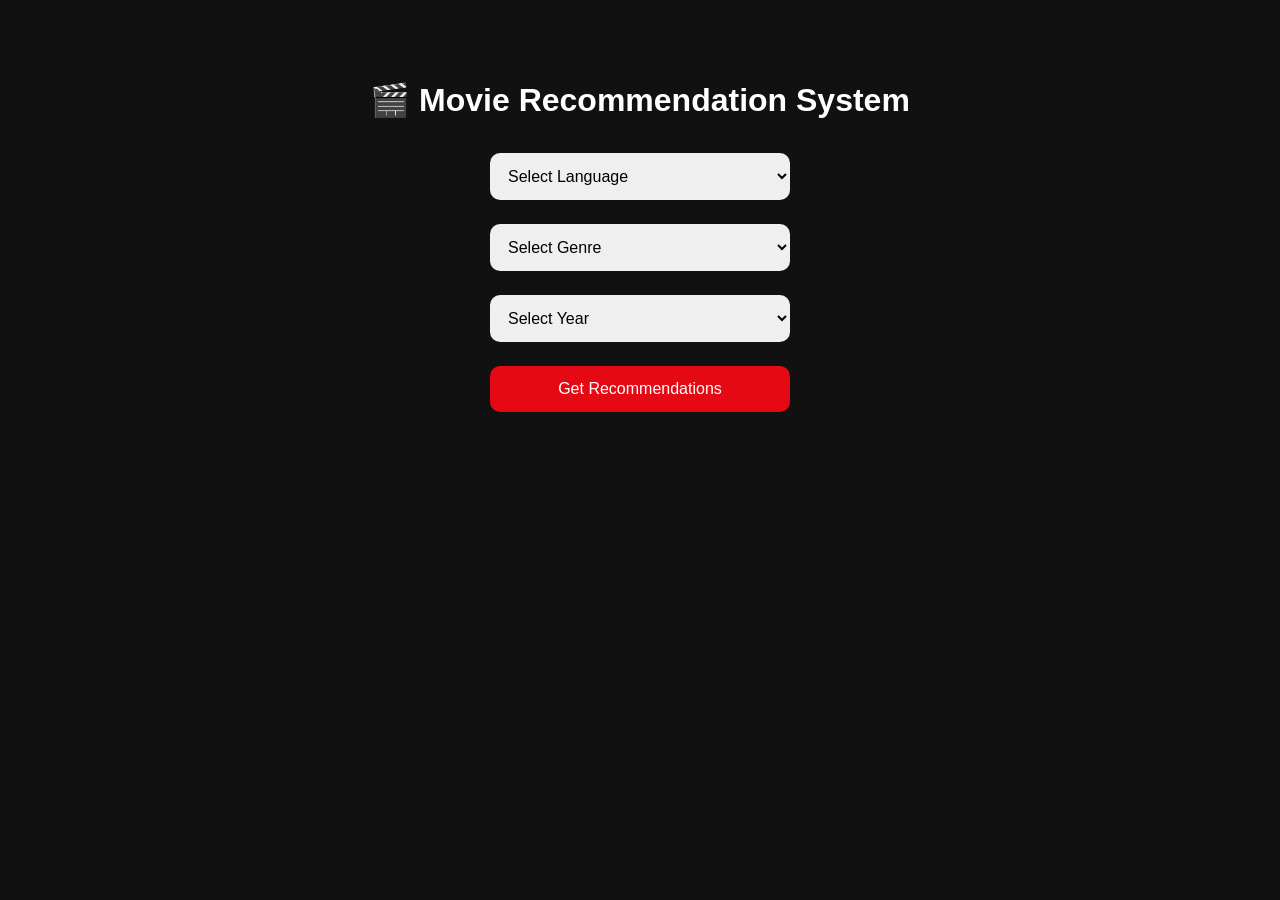
<file: index.html>
<!DOCTYPE html>
<html lang="en">
<head>
    <meta charset="UTF-8">
    <meta name="viewport" content="width=device-width, initial-scale=1.0">
    <title>Movie Recommendation</title>
    <link rel="stylesheet" href="css/style.css">
</head>
<body>

<div class="container">

    <h1>🎬 Movie Recommendation System</h1>

    <form id="movieForm">

        <!-- Language -->
        <select id="language">
            <option value="">Select Language</option>
            <option value="en">English</option>
            <option value="hi">Hindi</option>
            <option value="ja">Japanese</option>
            <option value="ko">Korean</option>
            <option value="fr">French</option>
        </select>

        <!-- Genre -->
        <select id="genre">
            <option value="">Select Genre</option>
            <option value="28">Action</option>
            <option value="35">Comedy</option>
            <option value="18">Drama</option>
            <option value="27">Horror</option>
            <option value="10749">Romance</option>
            <option value="878">Sci-Fi</option>
            <option value="53">Thriller</option>
        </select>

        <!-- Year -->
        <select id="year">
            <option value="">Select Year</option>
        </select>

        <button type="submit">Get Recommendations</button>

    </form>

</div>

<script src="js/app.js?v=2"></script>

</body>
</html>
</file>
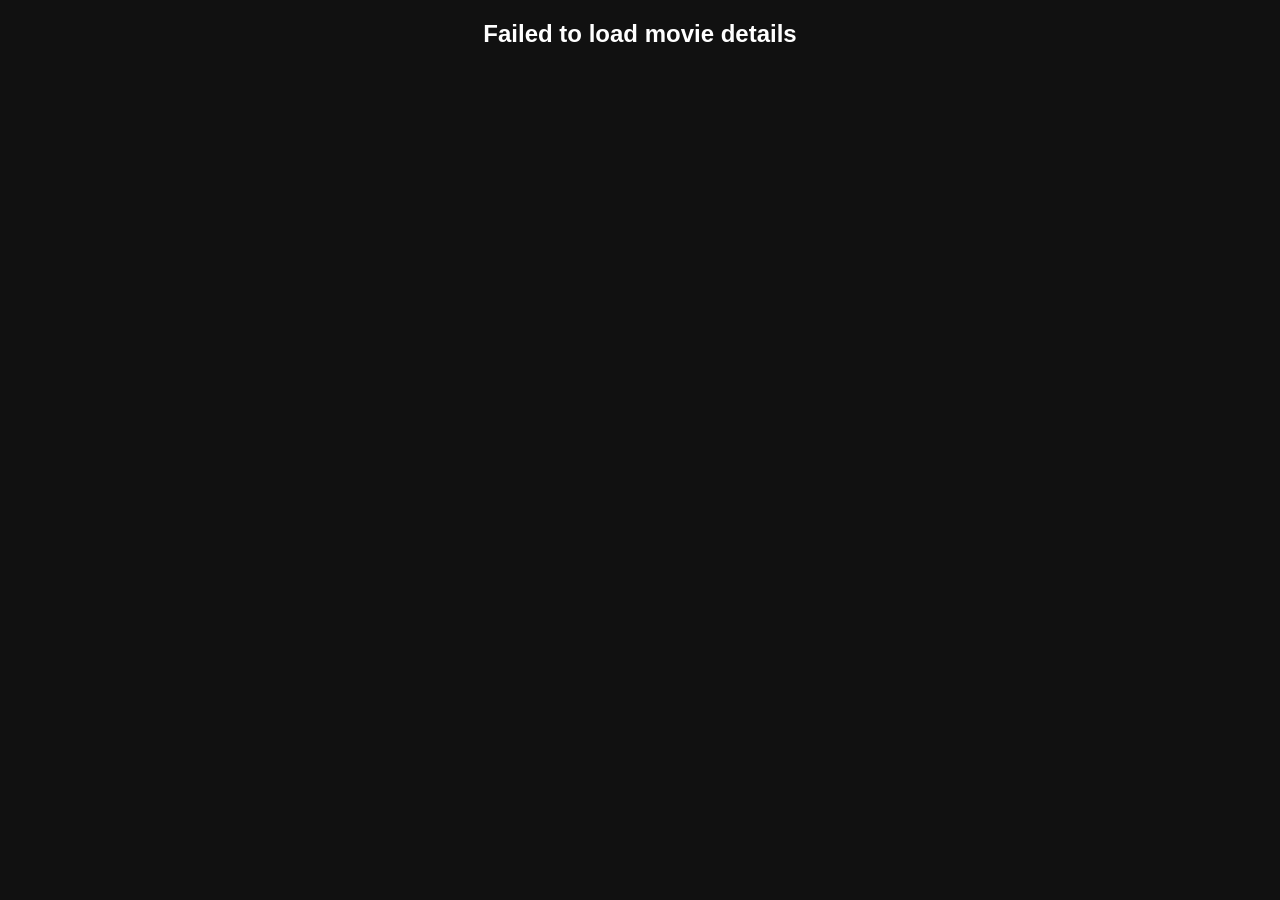
<file: movie.html>
<!DOCTYPE html>
<html>
<head>
    <meta charset="UTF-8">
    <meta name="viewport" content="width=device-width, initial-scale=1.0">
    <title>Movie Details</title>
    <link rel="stylesheet" href="css/style.css">
</head>
<body>

<div id="movieDetails"></div>

<script src="js/movie.js"></script>

</body>
</html>
</file>
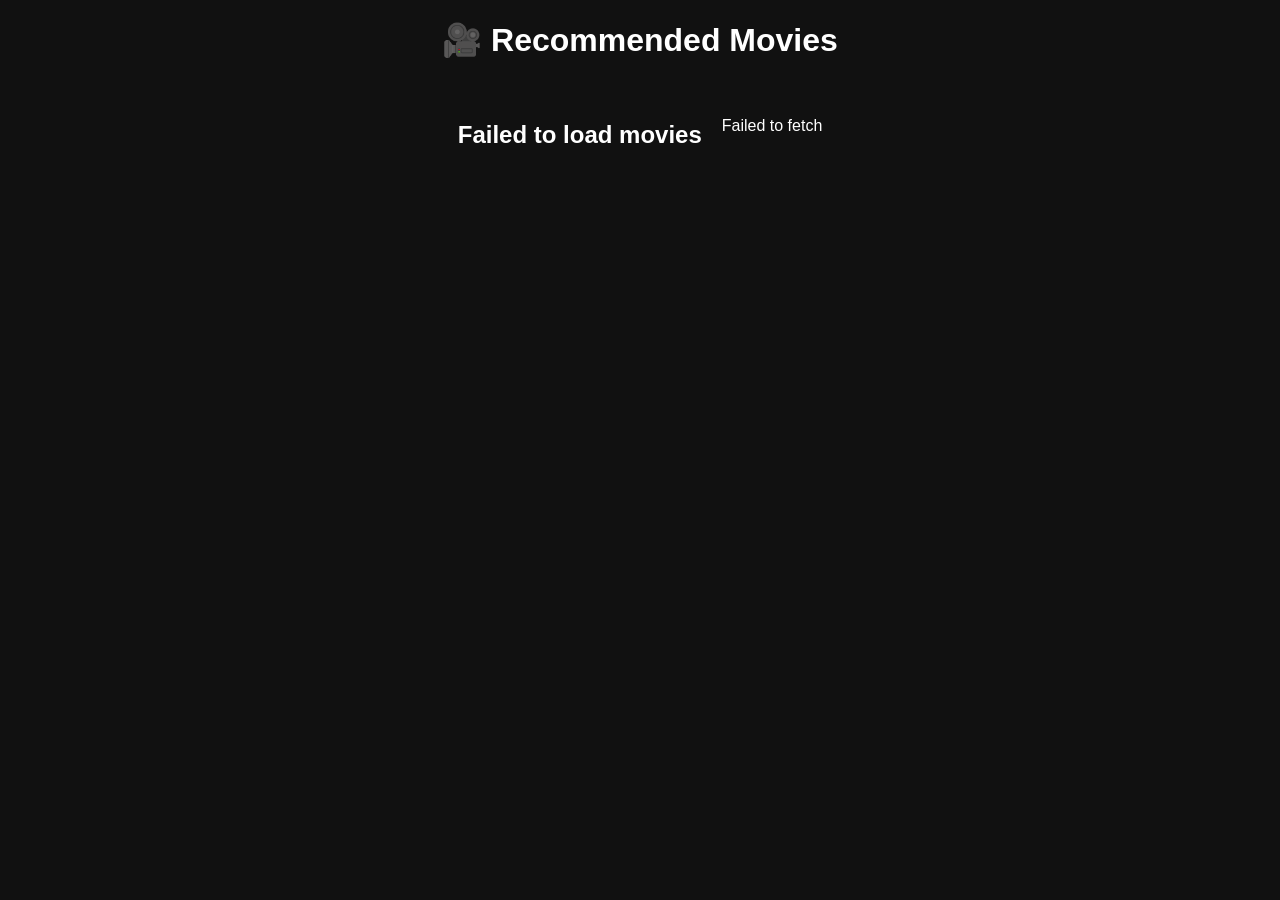
<file: results.html>
<!DOCTYPE html>
<html lang="en">
<head>
    <meta charset="UTF-8">
    <title>Recommendations</title>
    <meta name="viewport" content="width=device-width, initial-scale=1.0">
    <link rel="stylesheet" href="css/style.css">
</head>
<body>

<h1>🎥 Recommended Movies</h1>

<div id="movies" class="movies-container"></div>

<script src="js/results.js?v=2"></script>

</body>
</html>
</file>
<file: css/style.css>
body{
    margin:0;
    padding:0;
    font-family: Arial;
    background:#111;
    color:white;
    text-align:center;
}

.container{
    margin-top:60px;
    display:flex;
    flex-direction:column;
    align-items:center;
}

select, button{
    padding:14px;
    margin:12px 0;
    border:none;
    border-radius:10px;
    font-size:16px;
}

button{
    background:#e50914;
    color:white;
    cursor:pointer;
}

.movies-container{
    display:flex;
    flex-wrap:wrap;
    justify-content:center;
    gap:20px;
    padding:20px;
}

.movie-card{
    width:250px;
    background:#222;
    border-radius:10px;
    overflow:hidden;
    padding:10px;
}

.movie-card img{
    width:100%;
    border-radius:10px;
}

.movie-card a{
    display:inline-block;
    margin-top:10px;
    padding:8px 12px;
    background:#e50914;
    color:white;
    text-decoration:none;
    border-radius:5px;
}

#movieForm{
    display:flex;
    flex-direction:column;
    width:300px;
}

.details-card{
    width:400px;
    margin:40px auto;
    background:#222;
    padding:20px;
    border-radius:15px;
}

.details-card img{
    width:100%;
    border-radius:10px;
}

.details-card p{
    margin-top:10px;
    line-height:1.6;
}
</file>
